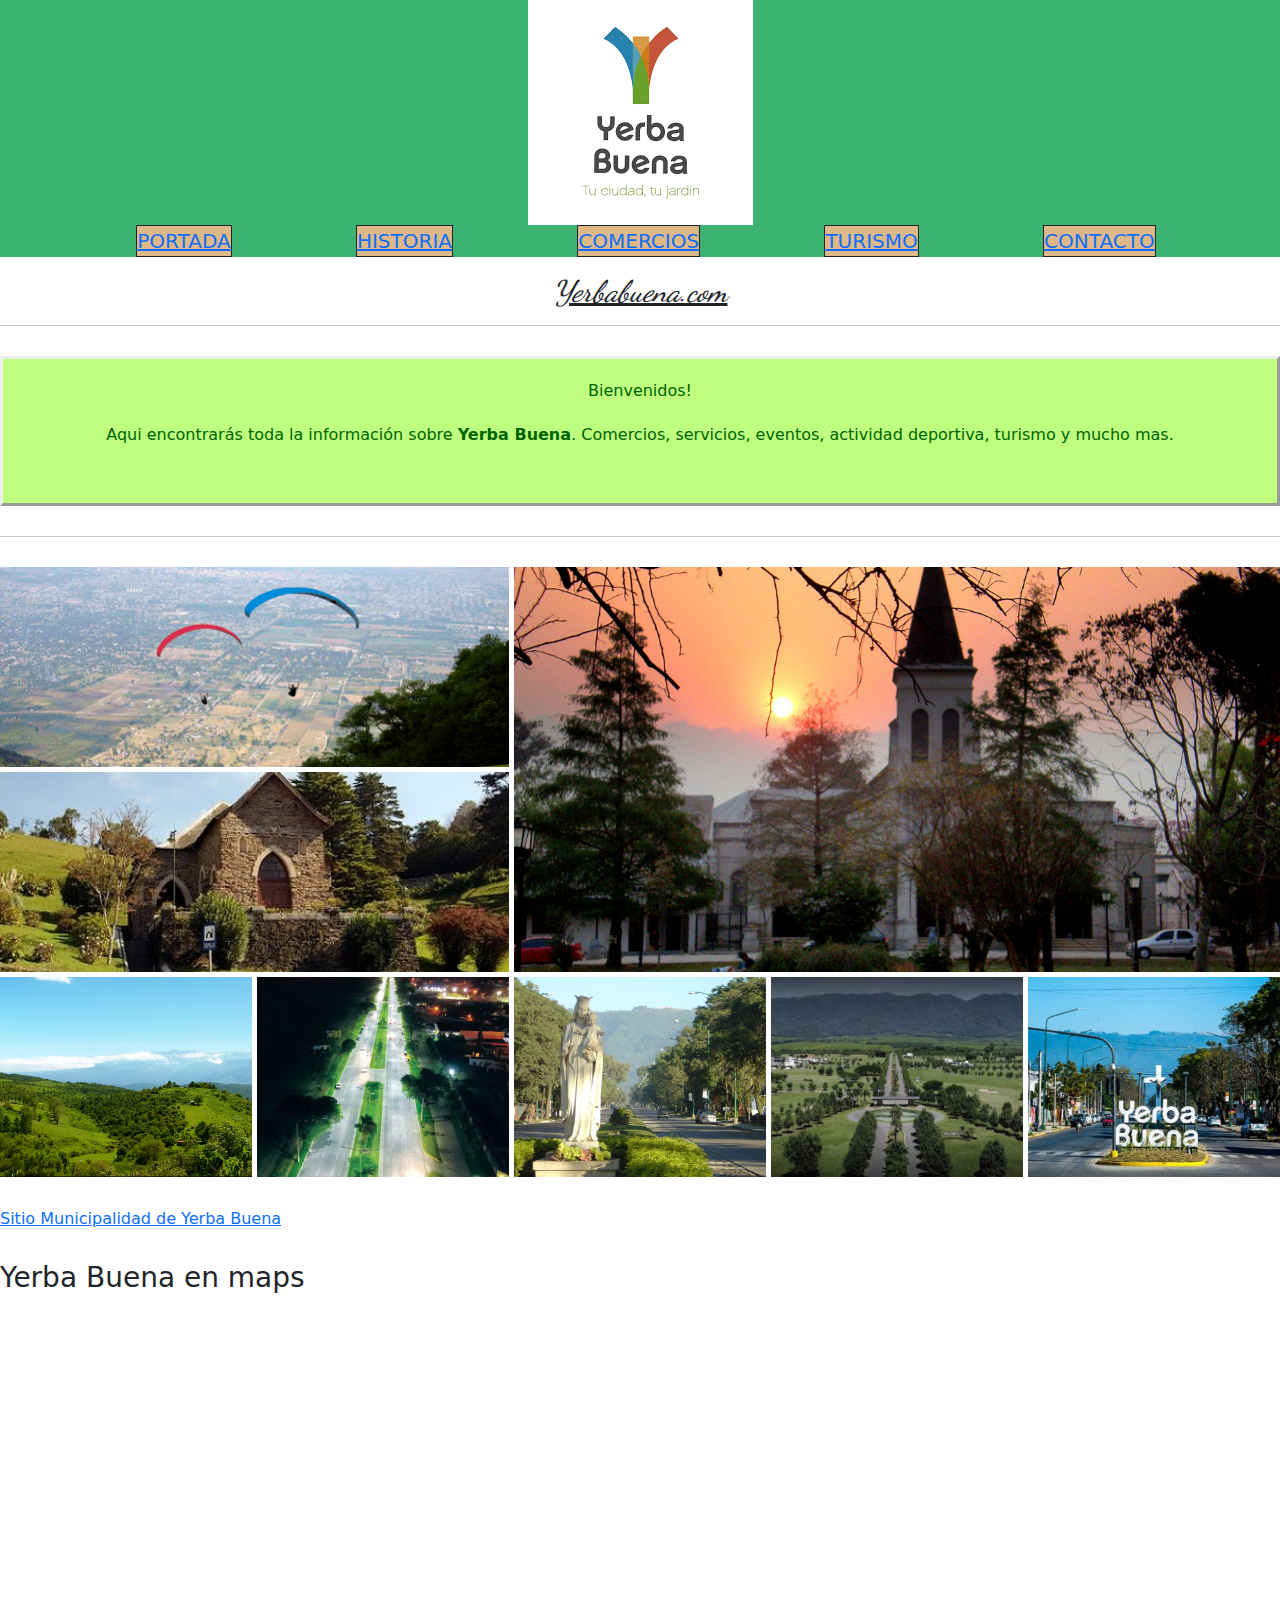
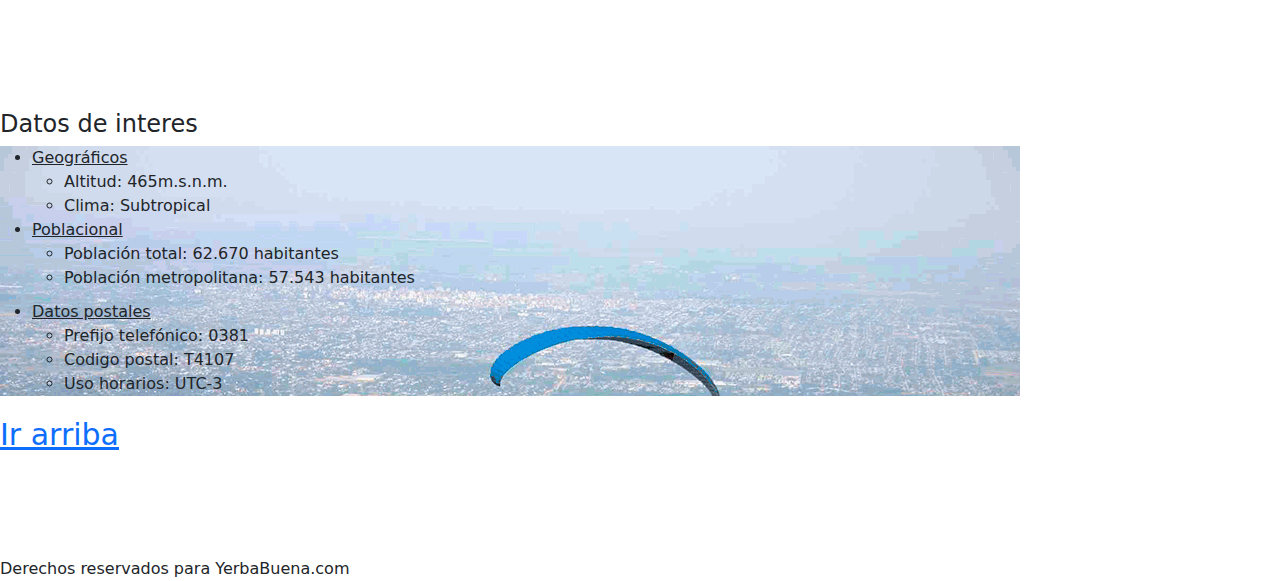
<file: index.html>
<!DOCTYPE html>
<html lang="en">
<head>
    <meta charset="UTF-8">
    <meta name="viewport" content="width=device-width, initial-scale=1.0">
    <link rel="shortcut icon" href="img/LOGO-YB.png" type="image/x-icon">
    <link rel="stylesheet" href="css/style.css">
    <link rel="preconnect" href="https://fonts.googleapis.com">
    <link rel="preconnect" href="https://fonts.gstatic.com" crossorigin>
    <link href="https://fonts.googleapis.com/css2?family=Dancing+Script:wght@700&family=Montserrat:ital,wght@0,400;0,700;1,100;1,300&display=swap" rel="stylesheet">
    <title>Yerba Buena</title>
    <link rel="stylesheet" href="bootstrap-5.3.2-dist/css/bootstrap.min.css">
</head>

<body>

    <header id="header">
        <a href="index.html">
            <img src="img/descarga.png" alt="Logo Yerba Buena" class="header__logo">
        </a>
        <nav>
            <ul class="header__menu">  
                <li> 
                    <a href="index.html" class="header__menu__item">PORTADA</a>
                </li>
                <li>
                    <a href="pages/historia.html" class="header__menu__item">HISTORIA</a>
                </li>
                <li>
                    <a href="pages/comercios.html" class="header__menu__item">COMERCIOS</a>
                </li>
                <li>
                    <a href="pages/tursimo.html" class="header__menu__item">TURISMO</a>
                </li>
                <li>
                    <a href="pages/contacto.html" class="header__menu__item">CONTACTO</a>
                </li>
            </ul>
        </nav>
    </header>

    <section>
        <h1 class="titulo">Yerbabuena.com</h1>
    </section>
    
    <section class="bienenida">
        <hr>
        <div class="bienvenida__texto">
            <p>
                Bienvenidos!
            </p>
            <p class="bienvenida__intro">
            Aqui encontrarás toda la información sobre <strong>Yerba Buena</strong>. Comercios, servicios, eventos, actividad deportiva, turismo y mucho mas.
            </p>
        </div>
        <hr>
    </section>
    
    <section>
        <div id="galeria">
            <div class="foto1"></div>
            <div class="foto2"></div>
            <div class="foto3"></div>
            <div class="foto4"></div>
            <div class="foto5"></div>
            <div class="foto6"></div>
            <div class="foto7"></div>
            <div class="foto8"></div>
        </div>
    </section>

    <section class="muni">
    <a href="https://www.yerbabuena.gob.ar/" target="_blank"> Sitio Municipalidad de Yerba Buena</a>
</section>

<section>
    <h3>Yerba Buena en maps</h3>

    <iframe src="https://www.google.com/maps/embed?pb=!1m18!1m12!1m3!1d56973.30790403422!2d-65.29535800000001!3d-26.8134856!2m3!1f0!2f0!3f0!3m2!1i1024!2i768!4f13.1!3m3!1m2!1s0x9422433a2ee1bffb%3A0xc5d4083eee0d98b1!2sYerba%20Buena%2C%20Tucum%C3%A1n!5e0!3m2!1ses!2sar!4v1692587813984!5m2!1ses!2sar" width="400" height="300" style="border:0;" allowfullscreen="" loading="lazy" referrerpolicy="no-referrer-when-downgrade"></iframe>
</section>

<section class="interes">
    <h4>Datos de interes</h4>
    <ul class="interes__fondo">
        <li class="interes__fondo__li">Geográficos</li>
            <ul>
                <li>Altitud: 465m.s.n.m.</li>
                <li>Clima: Subtropical</li>
            </ul>
        <li class="interes__fondo__li">Poblacional</li>
            <ul>
                <li>Población total: 62.670 habitantes</li>
                <li>Población metropolitana: 57.543 habitantes</li>
            </ul>
        <li class="interes__fondo__li--post">Datos postales</li>
            <ul>
                <li>Prefijo telefónico: 0381</li>
                <li>Codigo postal: T4107</li>
                <li>Uso horarios: UTC-3</li>
            </ul>
    </ul>
</section>

    <a href="#header" class="ir_arriba">Ir arriba</a>

<footer class="footer">
    Derechos reservados para YerbaBuena.com
</footer>

<!--LINKEO DEL JAVASCRIPT DE BOOTSTRAP-->
<script src="bootstrap-5.3.2-dist/js/bootstrap.min.js">
</script>

</body>
</html>
</file>
<file: css/style.css>
* {
    margin: 0;
    padding: 0;
}

h1{
    color: darkgreen;
}

h3{
    color: darkblue;
}

h4{
    color: blue;
}

a{
    text-decoration: none;
}

#header{
    background-color: mediumseagreen;
    position:sticky;
    top: 0;
    
}

.header__logo{
    display: block;
    margin: 0 auto;
}

.ir_arriba{
    font-size: 30px;
}

.bienvenida__texto{
    color: #01013f;
    background-color: rgba(127, 255, 0, .5);
    text-align: center;
    height: 150px;
    margin-top: 30px;
    margin-bottom: 30px;
    padding: 20px 40px 20px 40px;
    border: outset 3px; color: darkgreen;
}

.bienvenida__intro {
    margin-top: 20px;
}

.header__menu {
    display: flex;
    justify-content: space-evenly;
}

.header__menu li {
    list-style-type: none;
    display: inline;
    margin-right: 20px;
    font-size: 20px;
    background-color: burlywood;
    border: solid 1px;
}

.titulo{
    font-family: 'Dancing Script', cursive;
    font-size: 30px;
    font-style: italic;
    text-align: center;
    text-decoration:underline;
}

.muni {
    margin-bottom: 30px;
}

.interes__fondo{
    background-image: url(../img/paisaje\ yerba\ buena.png);
    background-repeat: no-repeat;
}

.interes{
    margin-top: 100px;
}

.interes__fondo__li{
    text-decoration: underline;
}

.header__menu__item:hover {
    background-color: mediumseagreen;
    color: blueviolet;
    border: solid 1px;
}

.interes__fondo__li--post {
text-decoration: underline;
margin-top: 10px;
}

.footer{
    margin-top: 100px;
}

#galeria {
    display: grid;
    grid-template-areas: 
    "foto1 foto1 foto2 foto2 foto2"
    "foto3 foto3 foto2 foto2 foto2"
    "foto3 foto3 foto2 foto2 foto2"
    "foto4 foto5 foto6 foto7 foto8";
    gap: 5px;
    margin: 30px 0;
}

.foto1, .foto2, .foto3, .foto3, .foto4, .foto5, .foto6, .foto7, .foto8 {
    max-width: 100%;
    height: 200px;
    background-size: cover;
    background-repeat: no-repeat;
    background-position: center;
}
.foto1 {
    background-image: url(../img/paisaje\ yerba\ buena.png);
    grid-area: foto1;
    
}
.foto2 {
    background-image: url(../img/2019-02-13-123640__yb4.jpg);
    grid-area: foto2;
    height: 100%;
}
.foto3 {
    background-image: url(../img/hqdefault.jpg);
    grid-area: foto3;
}
.foto4 {
    background-image: url(../img/2019-02-13-123658__YB7\ \(1\).jpeg);
    grid-area: foto4;
}
.foto5 {
    background-image: url(../img/lu146_strand_nueva_iluminacion_led_en_yerba_buena_1.jpeg);
    grid-area: foto5;
}
.foto6 {
    background-image: url(../img/Tucuman_Yerba_Buena_Virgen.jpg);
    grid-area: foto6;
}
.foto7 {
    background-image: url(../img/1.jpg);
    grid-area: foto7;
}
.foto8 {
    background-image: url(../img/2.jpg);
    grid-area: foto8;
}

#gal-historia {
    display: grid;
    grid-template-areas: 
    "img1 img1 img2"
    "img1 img1 img2"
    "img3 img3 img3"
    "img3 img3 img3"
    "img4 img5 img5";
    gap: 5px;
    margin: 30px 0;
}
.img1, .img2, .img3, .img3, .img4, .img5, .img6, .img7, .img8 {
    max-width: 100%;
    height: 200px;
    background-size: cover;
    background-repeat: no-repeat;
    background-position: center;
}

.img1 {
    background-image: url(../img/yb\ antigua.jpg);
    grid-area: img1;
    
}

.img2 {
    background-image: url(../img/historia.jpeg);
    grid-area: img2;
    
}

.img3 {
    background-image: url(../img/1.jpeg);
    grid-area: img3;
    
}

.img4 {
    background-image: url(../img/22.jpg);
    grid-area: img4;
    
}

.img5 {
    background-image: url(../img/33.webp);
    grid-area: img5;
    
}

/*ENFOQUE DESKTOP FIRST*/

@media (max-width: 991px) {
    #galeria {
        grid-template-areas: 
        "foto1 foto2"
        "foto3 foto4"
        "foto5 foto6"
        "foto7 foto8";
    }

    #gal-historia {
        grid-template-areas: 
        "img1" 
        "img2"
        "img3" 
        "img4"
        "img5";
    }

    .foto1, .foto2, .foto3, .foto3, .foto4, .foto5, .foto6, .foto7, .foto8 {
        height: 300px;
    }

    .header__logo {
        height: 100px;
    }

    .bienvenida {
        display: flex;
        align-items: center;
        justify-content: center;
        gap: 30px;
        text-align: center;
    }

    .img1, .img2, .img3, .img3, .img4, .img5, .img6, .img7, .img8 {
        height: 200px
    }
}

@media (max-width: 767px) {
    #galeria {
        display: flex;
        justify-content: center;
        align-items: center;
        flex-wrap: wrap;
        }
    
        .foto1, .foto2, .foto3, .foto3, .foto4, .foto5, .foto6, .foto7, .foto8 {
            height: 200px;
            width: 250px;
        }

        .bienvenida {
            display: flex;
            flex-direction: column;
            align-items: center;
            justify-content: center;
            gap: 30px;
            text-align: center;
        }

        .header__menu {
            flex-direction: column;
            align-items: center;
            justify-content: center;
            gap: 10px;
            margin-top: 10px;
        }

        .img1, .img2, .img3, .img3, .img4, .img5, .img6, .img7, .img8 {
            height: 200px;
            width: 250px;
        }
    }
</file>
